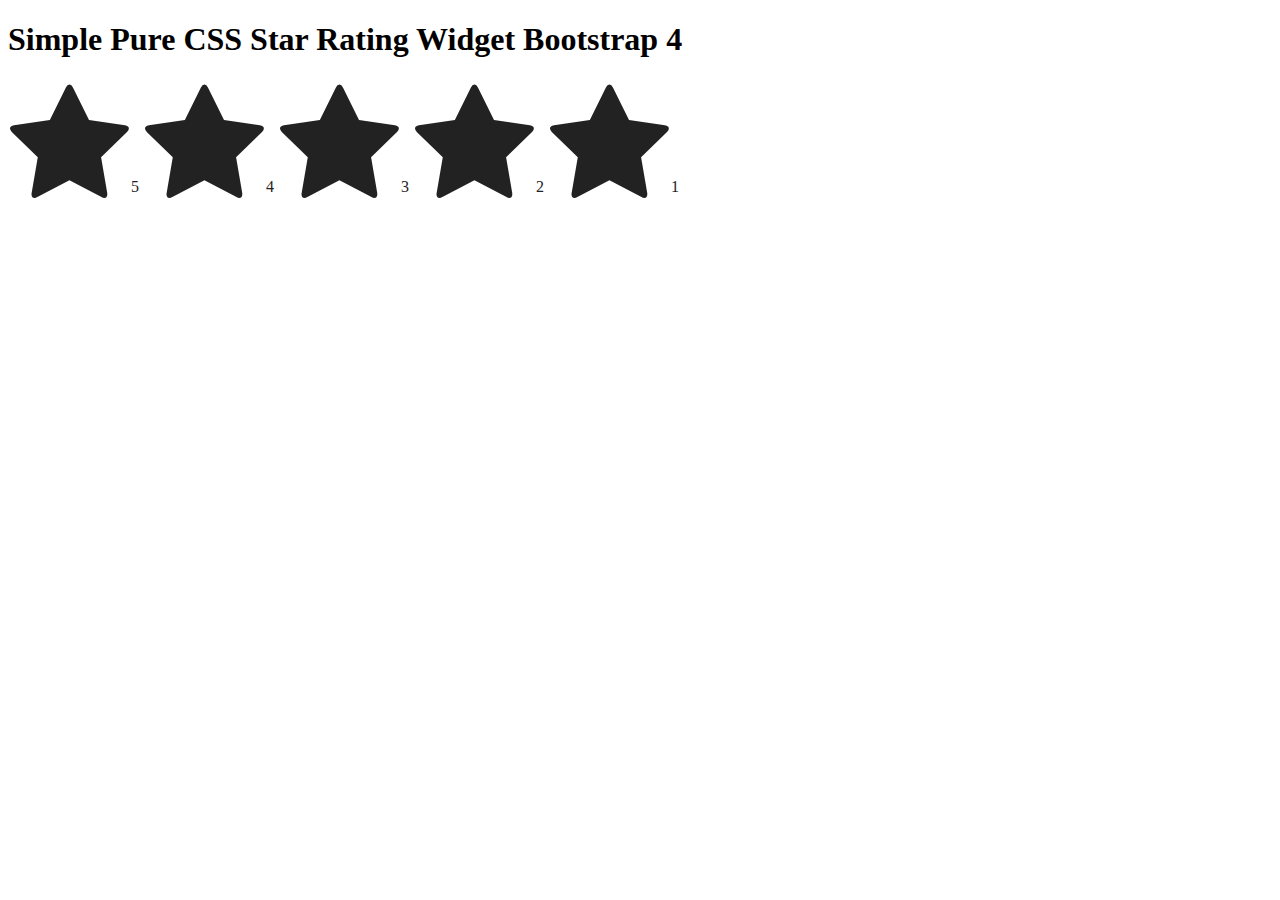
<file: myProjects/tests/star rating/index.html>
<!DOCTYPE html>
<html>
  <head>
    <link href="https://maxcdn.bootstrapcdn.com/bootstrap/4.0.0-alpha.6/css/bootstrap.min.css"
     rel="stylesheet" integrity="sha384-rwoIResjU2yc3z8GV/NPeZWAv56rSmLldC3R/AZzGRnGxQQKnKkoFVhFQhNUwEyJ" crossorigin="anonymous">
    <link rel="stylesheet" href="./style.css">
    <meta charset="utf-8">
    <title></title>
  </head>
  <body>

  </body>
</html>


<h1 class="text-center" alt="Simple">Simple Pure CSS Star Rating Widget Bootstrap 4</h1>

<div class="container">
        <div class="starrating risingstar d-flex justify-content-center flex-row-reverse">
            <input type="radio" id="star5" name="rating" value="5" /><label for="star5" title="5 star">5</label>
            <input type="radio" id="star4" name="rating" value="4" /><label for="star4" title="4 star">4</label>
            <input type="radio" id="star3" name="rating" value="3" /><label for="star3" title="3 star">3</label>
            <input type="radio" id="star2" name="rating" value="2" /><label for="star2" title="2 star">2</label>
            <input type="radio" id="star1" name="rating" value="1" /><label for="star1" title="1 star">1</label>
        </div>
  </div>
</file>
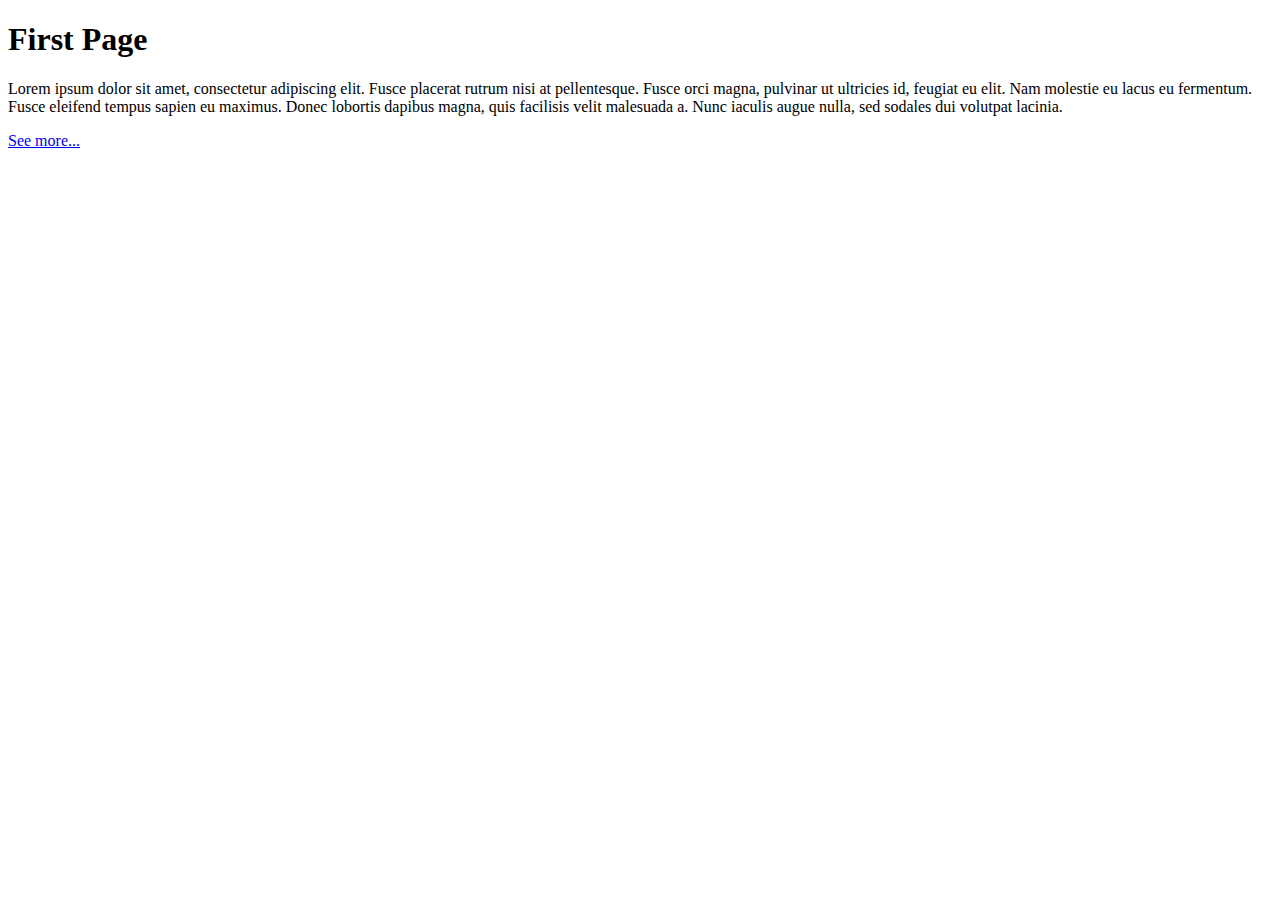
<file: courseSRCs/src2/urls/templates/index.html>
<!DOCTYPE html>
<html>
    <head>
        <title>My Website!</title>
    </head>
    <body>
        <h1>First Page</h1>

        <p>
            Lorem ipsum dolor sit amet, consectetur adipiscing elit. Fusce placerat rutrum nisi at pellentesque. Fusce orci magna, pulvinar ut ultricies id, feugiat eu elit. Nam molestie eu lacus eu fermentum. Fusce eleifend tempus sapien eu maximus. Donec lobortis dapibus magna, quis facilisis velit malesuada a. Nunc iaculis augue nulla, sed sodales dui volutpat lacinia.
        </p>

        <a href="{{ url_for('more') }}">See more...</a>
    </body>
</html>
</file>
<file: myProjects/tests/star rating/style.css>
/***
 *  Simple Pure CSS Star Rating Widget Bootstrap 4
 *
 *  www.TheMastercut.co
 *
 ***/

@import url(./font-awesome-4.7.0/css/font-awesome.min.css);
a[href]:hover {color: grey; font-size: 0.5em; text-decoration: none}

.starrating > input {display: none;}  /* Remove radio buttons */

.starrating > label:before {
  content: "\f005"; /* Star */
  margin: 2px;
  font-size: 8em;
  font-family: FontAwesome;
  display: inline-block;
}

.starrating > label
{
  color: #222222; /* Start color when not clicked */
}

.starrating > input:checked ~ label
{ color: #ffca08 ; } /* Set yellow color when star checked */

.starrating > input:hover ~ label
{ color: #ffca08 ;  } /* Set yellow color when star hover */
</file>
